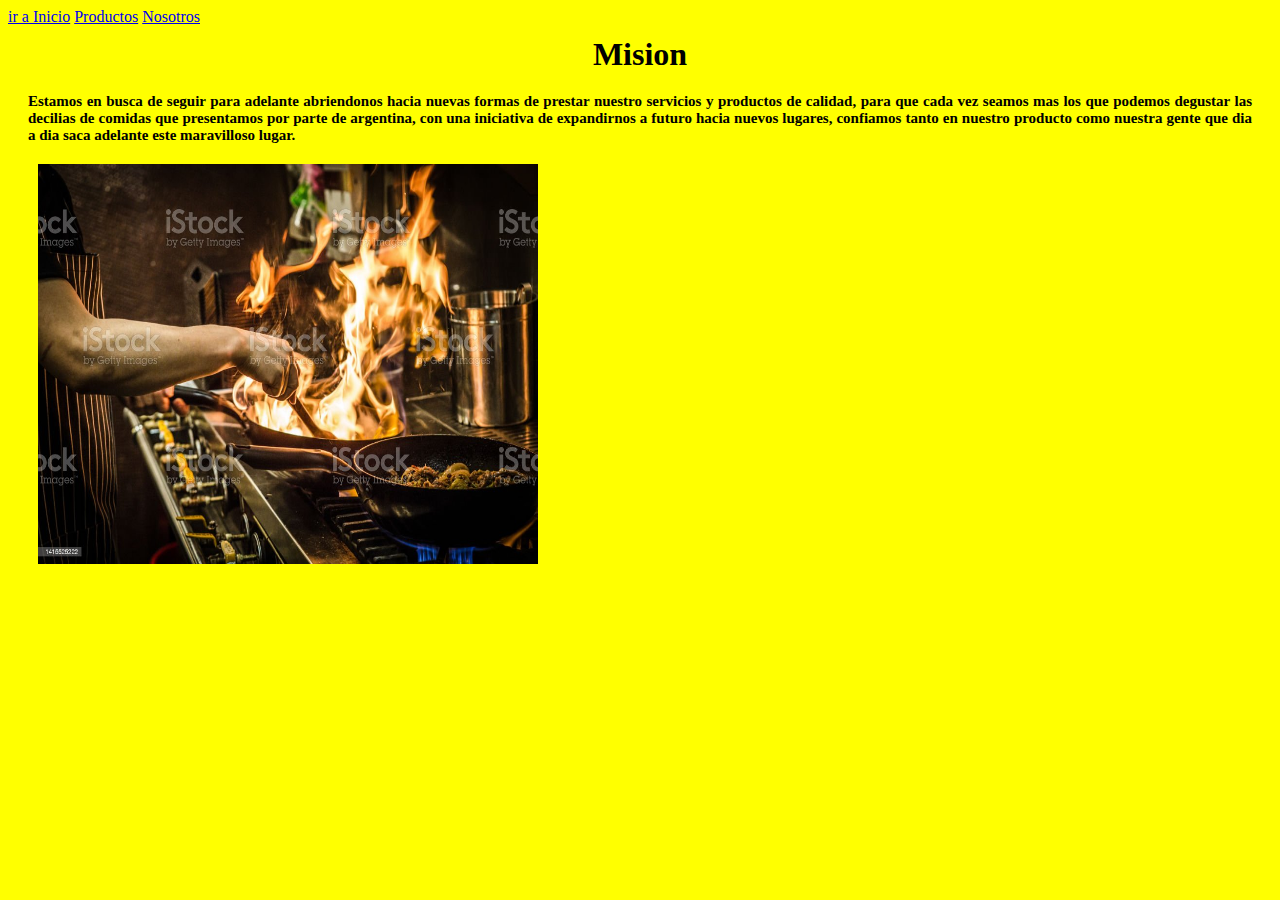
<file: pages/mision.html>
<!DOCTYPE html>
<html lang="es">
<head>
    <meta charset="UTF-8">
    <meta http-equiv="X-UA-Compatible" content="IE=edge">
    <meta name="viewport" content="width=device-width, initial-scale=1.0">
    <title>Mision</title>
    <link rel="shortcut icon" href="../img/icono1.ico" type="image/x-icon">
    <link rel="stylesheet" href="../estilos.css">
</head>
<body class="mision11">
    <a href="../index.html">ir a Inicio</a>
    <a href="../pages/productos.html">Productos</a>
    <a href="../pages/nosotros.html">Nosotros</a>
<h1>Mision
</h1>
<h2>
    <p id="mision1">
        Estamos en busca de seguir para adelante abriendonos hacia nuevas formas de prestar nuestro servicios y productos de calidad, para que  cada vez seamos mas los que podemos degustar las decilias de comidas que presentamos por parte de argentina, con una iniciativa de expandirnos a futuro hacia nuevos lugares, confiamos tanto en nuestro producto como nuestra gente que dia a dia saca adelante este maravilloso lugar.
    </p>
</h2>
<h3>
<img class="cocina1" src="../img/mision1.jpg" alt="cocina">
</h3>
</body>
</html>
</file>
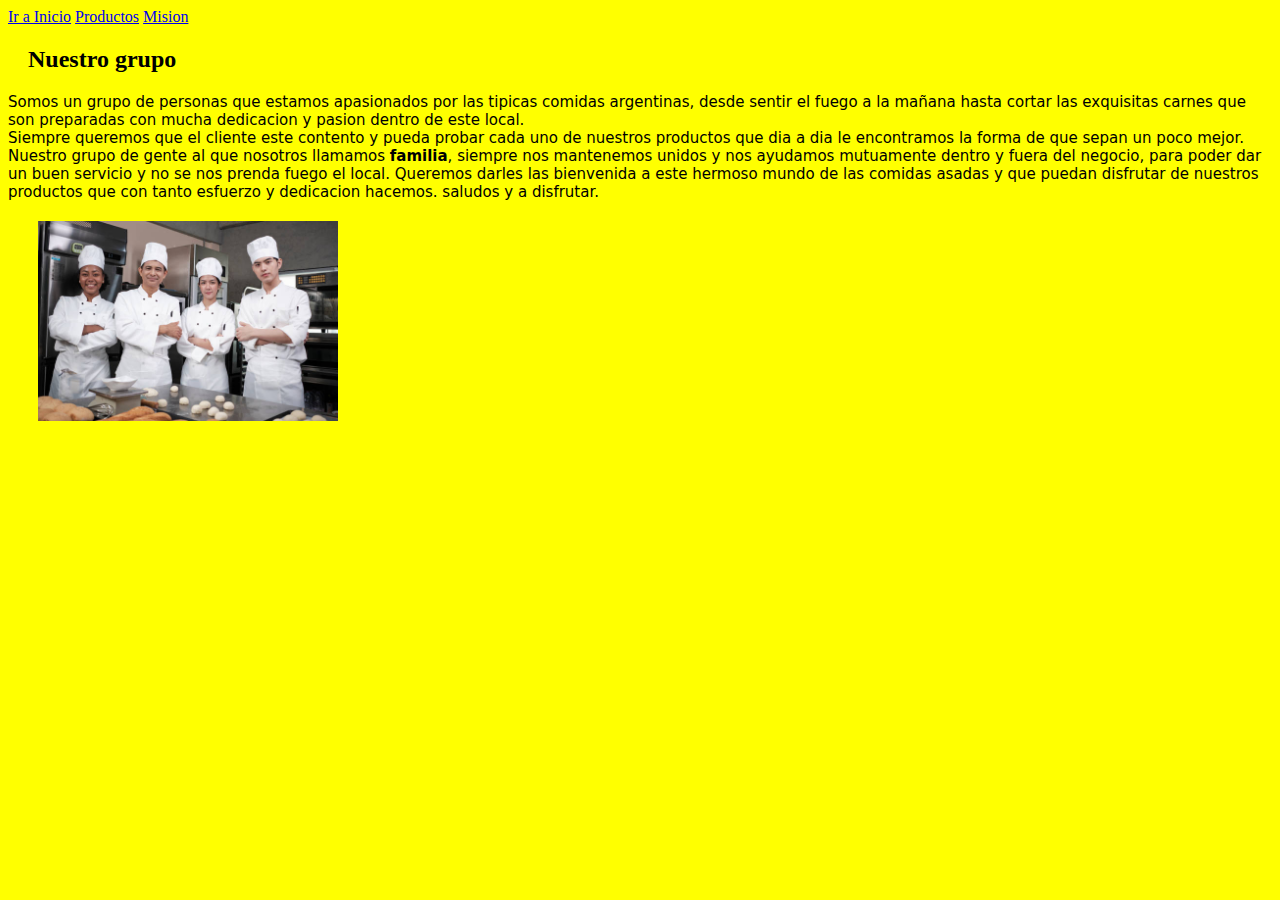
<file: pages/nosotros.html>
<!DOCTYPE html>
<html lang="es">
<head>
    <meta charset="UTF-8">
    <meta http-equiv="X-UA-Compatible" content="IE=edge">
    <meta name="viewport" content="width=device-width, initial-scale=1.0">
    <title>Nosotros</title>
    <link rel="shortcut icon" href="../img/icono1.ico" type="image/x-icon">
    <link rel="stylesheet" href="../estilos.css">
</head>
<body>
<a href="../index.html"> Ir a Inicio</a>
<a href="../pages/productos.html">Productos</a>
<a href="../pages/mision.html">Mision</a>
    <h2>Nuestro grupo</h2>
<p class="nosotros1">
            Somos un grupo de personas que estamos apasionados por las tipicas comidas argentinas, desde sentir el fuego a la mañana hasta cortar las exquisitas carnes que son preparadas con mucha dedicacion y pasion dentro de este local. <br> Siempre queremos que el cliente este contento y pueda probar cada uno de nuestros productos que dia a dia le encontramos la forma de que sepan un poco mejor. <br> Nuestro grupo de gente al que nosotros llamamos <strong> familia</strong>, siempre nos mantenemos unidos y nos ayudamos mutuamente dentro y fuera del negocio, para poder dar un buen servicio y no se nos prenda fuego el local. Queremos darles las bienvenida a este hermoso mundo de las comidas asadas y que puedan disfrutar de nuestros productos que con tanto esfuerzo y dedicacion hacemos. saludos y a disfrutar.
</p>
<img src="../img/cocineros.jpg" alt="cocineros">
</body>
</html>
</file>
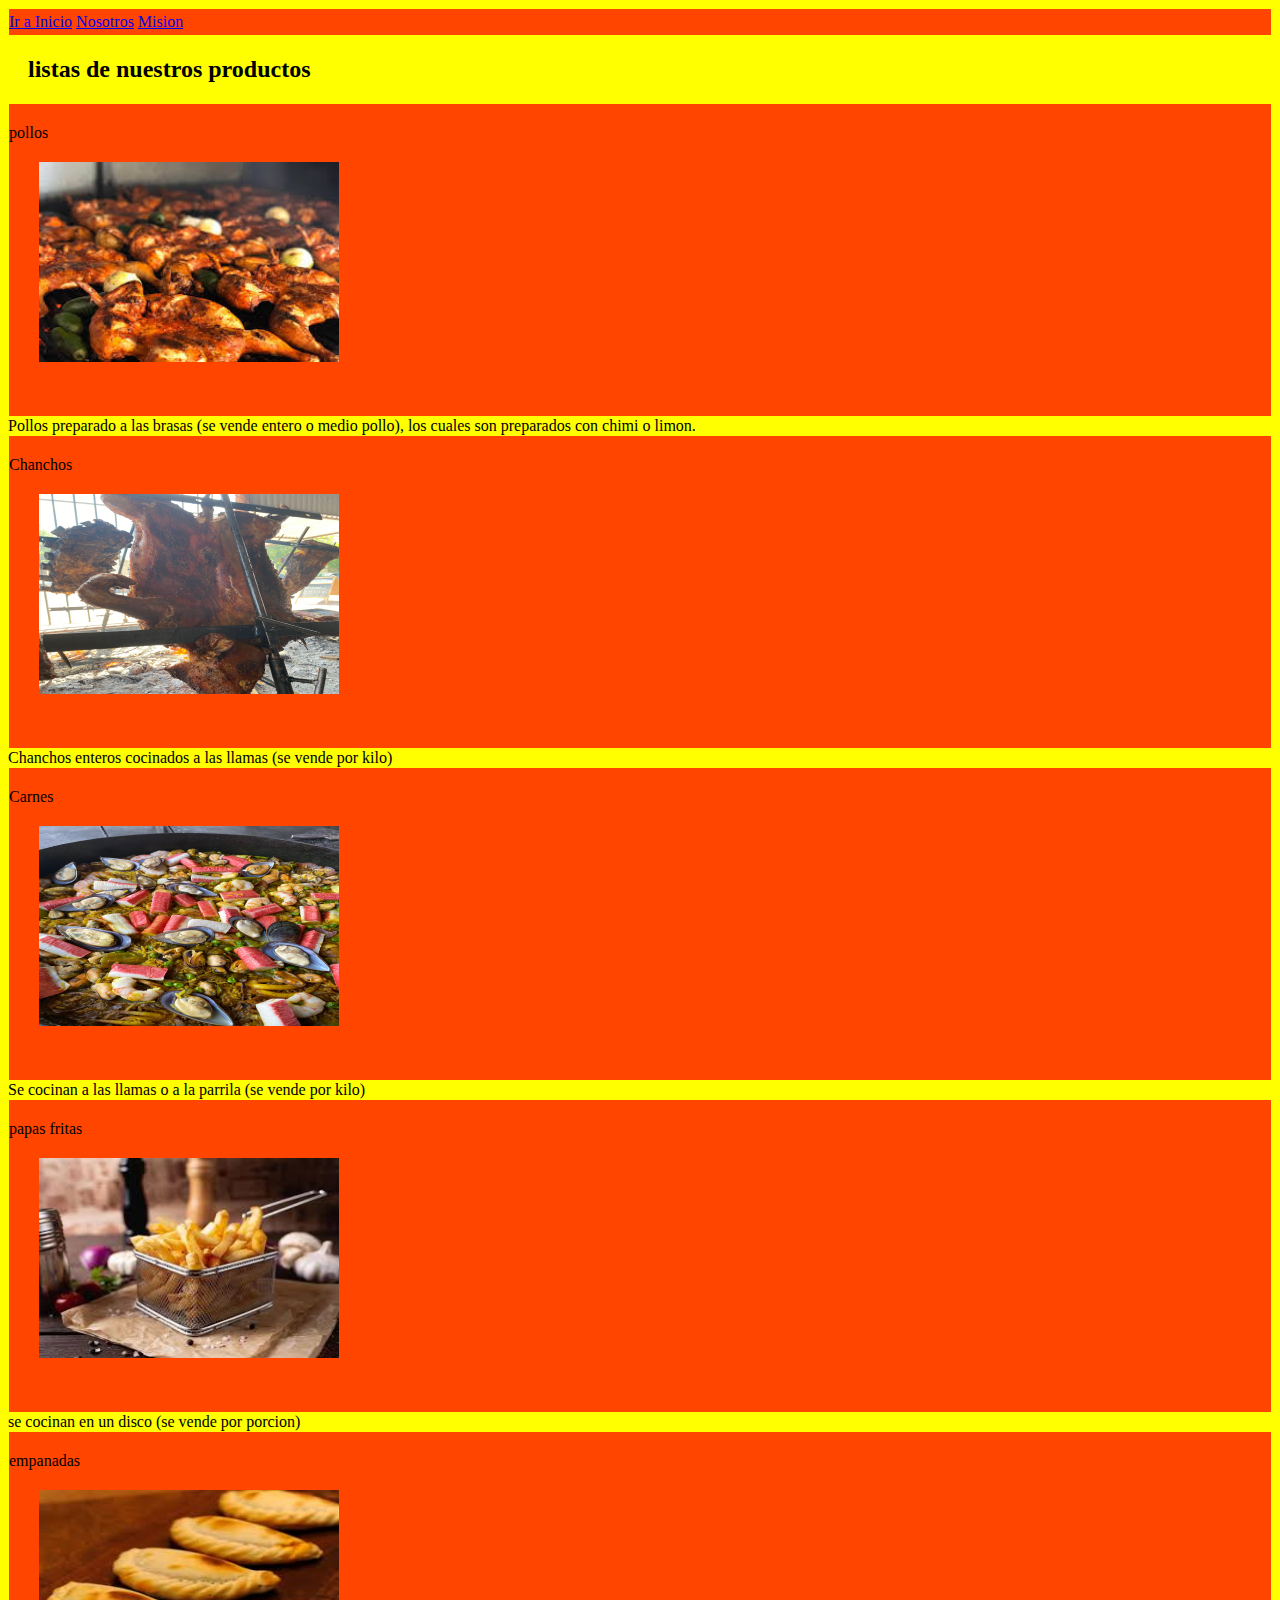
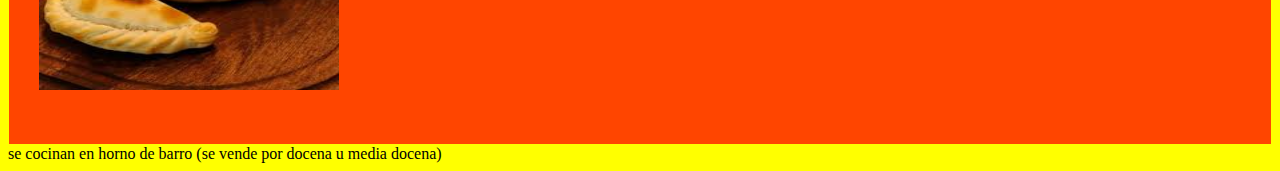
<file: pages/productos.html>
<!DOCTYPE html>
<html lang="es">
<head>
    <meta charset="UTF-8">
    <meta http-equiv="X-UA-Compatible" content="IE=edge">
    <meta name="viewport" content="width=device-width, initial-scale=1.0">
    <title>Productos</title>
    <link rel="shortcut icon" href="../img/icono1.ico" type="image/x-icon">
    <link rel="stylesheet" href="/estilos.css">
</head>
<body>
   <div class="container">
    <div class="row">
        <div class="col">
            <a href="../index.html">Ir a Inicio</a>
            <a href="../nosotros.html">Nosotros</a>
            <a href="../pages/mision.html">Mision</a>
        </div>
        <div class="row"> 
            <div class="col-md-6">  <h2>listas de nuestros productos</h2>
            </div>
        </div>
        <div class="row">
            <div class="col">  <dl>pollos</dl>
                <img src="../img/imagen5.jpg" alt="pollos" height="200px" width="auto">
            </div>
            <div class="col-md-6">
                <dt class="text1"> Pollos preparado a las brasas (se vende entero o medio pollo), los cuales son preparados con chimi o limon.</dt>
            </div>
        </div>
    <div class="row">
        <div class="col">
            <dl>Chanchos</dl>
            <img src="../img/imagen2.jpg" alt="Chanchos" height="200px" width="auto">
        </div>
        <div class="col-md-6">
            <dt>Chanchos enteros cocinados a las llamas (se vende por kilo)</dt>
        </div>
    </div>
    <div class="row">
        <div class="col"> <dl>Carnes</dl>
            <img src="../img/imagen4.jpg" alt="Carnes" height="200px" width="auto">
        </div>
        <div class="col-md-6">
            <dt>Se cocinan a las llamas o a la parrila (se vende por kilo)</dt>
        </div>
    </div>
       <div class="row">
        <div class="col">
            <dl>papas fritas</dl>
        <img src="../img/imagen6.jpg" alt="papas fritas" height="200px" width="auto">
        </div>
        <div class="col-md-6">
            <dt>se cocinan en un disco (se vende por porcion)</dt>
        </div>
       </div>
       <div class="row">
        <div class="col">
            <dl>empanadas</dl>
        <img src="../img/imagen1.jpg" alt="empanadas" height="200px" width="auto">
        </div>
        <div class="col-md-6">
            <dt>se cocinan en horno de barro (se vende por docena u media docena)</dt>
        </div>
       </div>
    </div>
   </div>
    
</body>
</html>
</file>
<file: estilos.css>
body{
    background-color: yellow;
}
h1{
    text-align: center;
}

p{
    background-attachment: white; text-align:left;
    font-size: 15px;
    font-family: system-ui, -apple-system, BlinkMacSystemFont, 'Segoe UI', Roboto, Oxygen, Ubuntu, Cantarell, 'Open Sans', 'Helvetica Neue', sans-serif;
}
 img{
    height: 200px; width: 300px;
    display: block;
    margin-top: 20px; margin-left: 30px;
    margin-right: 30px; margin-bottom: 50px;
 }
 h1{
    margin: 10px;
 }
 h2{
    margin: 20px;
 }
#titulo{
    text-decoration: double;
    background-color: rgb(236, 236, 68);
    margin: auto;
}
.titulo2{
    text-decoration-line: underline;
    background-color: rgb(217, 87, 39);
    margin-top: 30px; margin-bottom: 30px;
}

body, .mision11{
    background-color: yellow;
}
#mision1{
    text-align: justify;
    font-family: Georgia, 'Times New Roman', Times, serif;
    margin: auto;

}
.text123{
    font-size: x-large;
    background-color: darkorange;

}
.text124{
    font-size: x-large;
    background-color: darkorange;
}
.text125{
    font-size: x-large;
    background-color: darkorange;
}
.text126{
    font-family: Cambria, Cochin, Georgia, Times, 'Times New Roman', serif;
    font-size: medium;
}
.imagenmaps{
    padding-left: 25px;
    padding-top: 50px;
    padding-right: 25px;
    padding-bottom: 50px;

}
.cocina1{
    height: 400px;
    width: 500px;
}
body{
    background-color: yellow;
}
.flex-container{
    display: flex;
    border: 1px solid black;
    padding: 20px;
    flex-flow:column;
    justify-content: flex-start;
    width: 0 auto;
    height: 1250px;
    margin: auto;
    
}
.caja{
    border: 1px solid black;
    margin: 5px;
    background-color: white;
    font-family: 'Courier New', Courier, monospace;
    width: 200px;
    height: 1000px;
    text-align:center;
    flex-flow: column;

}
.c1{
    border: 1px solid black;
    margin: 5px;
    background-color: white;
    font-family: 'Courier New', Courier, monospace;
    width: 1220px;
    height: 50px;
    text-align: center;
    background-color: orange;
}
.c2{
    border: 1px solid black;
    margin: 5px;
    background-color: orangered;
    font-family: 'Courier New', Courier, monospace;
    width: 500px;
    height: 200px;
    text-align: center;
    align-content: center;

}
.c3{
    border: 1px solid black;
    margin: 5px;
    background-color: orangered;
    font-family: 'Courier New', Courier, monospace;
    width: 1000px;
    height: 1000px;
    text-align: center;
}

.row>.col, .bd-example-row .row>[class="col"]{
    padding-top: .75rem;
    padding-bottom: .75rem;
    background-color: yellow;
    border: 1px solid red;
}
.row>.col, .bd-example-row .row> [class=col-md-6]{
    padding-top: .25rem;
    padding-bottom: .25rem;
    background-color: orangered;
    border: 1px solid yellow;
}


/*:::::pie-pagina*/
.pie-pagina{
    width: 100%;
    background-color: #0a1410;
}
.pie-pagina .grupo-1{
width: 100%;
max-width: 1200px;
margin: auto;
display: grid;
grid-template-columns: repeat(3 1fr);
grid-gap: 50px;
padding: 45px 0px;
}

.pie-pagina .grupo-1 .box figure{
    width: 100%;
    height: 100%;
    display: flex;
    align-items: center;

}
.pie-pagina .grupo-1 .box figure img{
    width: 250px;
}
.pie-pagina .grupo-1 .box h2{
    color: white;
    margin-bottom: 25px;
    font-size: 20px;
}
.pie-pagina .grupo-1 .box p{
    color: #efefef;
    margin-bottom: 10px;
}
.pie-pagina .grupo-1 .red-social a{
    display: inline-block;
    text-decoration: none;
    width: 50px;
    height: 50px;
    line-height: 50px;
    margin-right: 15px;
    background-color: #0d2300;
    color: whitesmoke; 
    text-align: center;
    transition: all 400ms ease;
}
.pie-pagina .grupo-1 .red-social a:hover{
    color: red
}
.pie-pagina .grupo-2{
    background-color: black;
    padding: 15px 10px;
    text-align: center;
    color: white;
}
.pie-pagina .grupo-2 small{
    font-size: 15px;  
}
</file>
